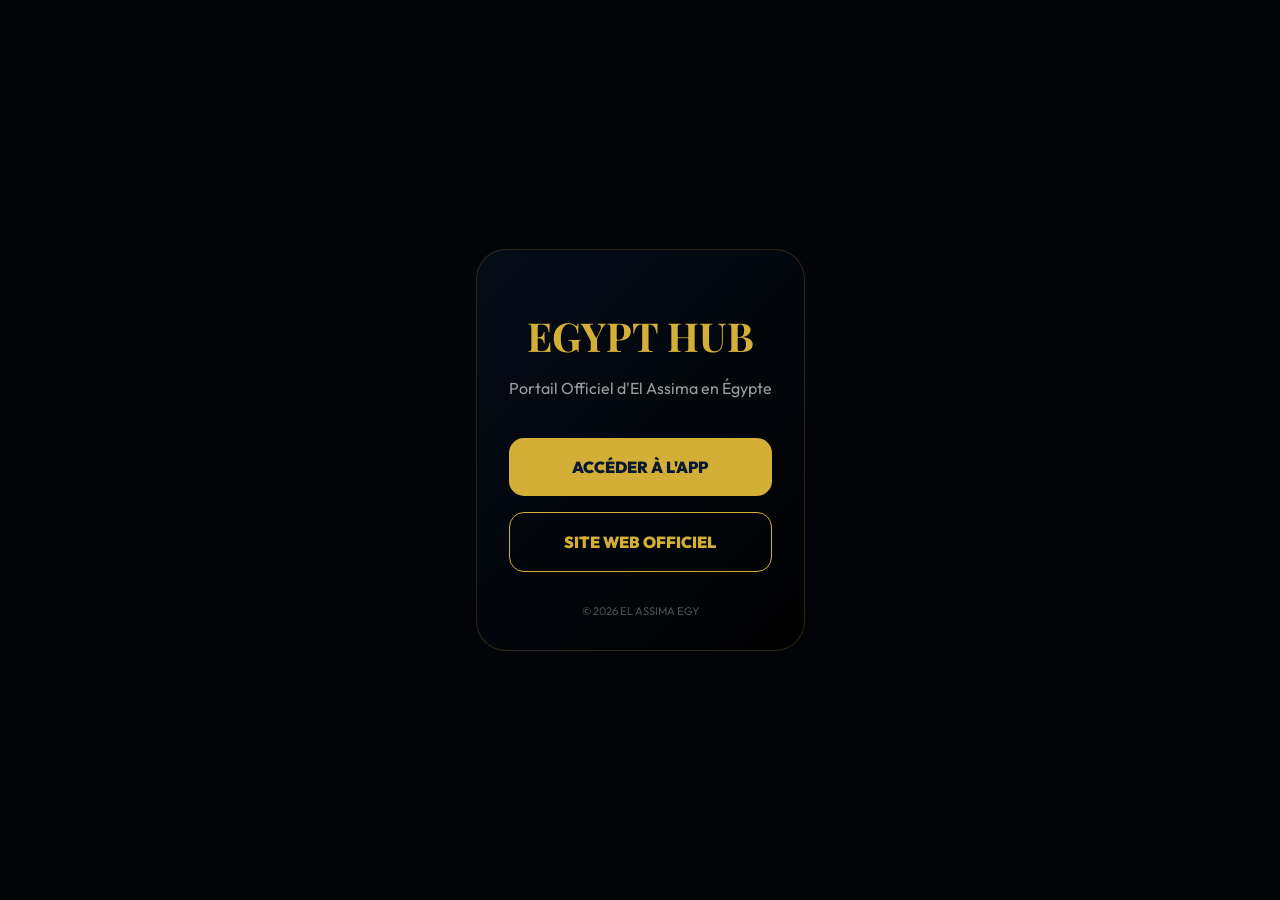
<file: HUB.html>
<!DOCTYPE html>
<html lang="fr">
<head>
  <meta charset="UTF-8">
  <meta name="viewport" content="width=device-width, initial-scale=1.0">
  <title>ASSIMA HUB | Egypt</title>
  <link href="https://fonts.googleapis.com/css2?family=Outfit:wght@300;900&family=Playfair+Display:wght@900&display=swap" rel="stylesheet">
  <style>
    :root { --gold: #D4AF37; --blue: #0A1931; --black: #020408; }
    body { background: var(--black); color: white; font-family: 'Outfit', sans-serif; display: flex; align-items: center; justify-content: center; min-height: 100vh; margin: 0; }
    .hub { text-align: center; max-width: 400px; padding: 2rem; border: 1px solid rgba(212,175,55,0.2); border-radius: 30px; background: linear-gradient(135deg, #050c18, #000); }
    h1 { font-family: 'Playfair Display', serif; color: var(--gold); font-size: 2.5rem; margin-bottom: 0.5rem; }
    p { color: rgba(255,255,255,0.6); margin-bottom: 2.5rem; }
    .btn { display: block; background: var(--gold); color: var(--blue); text-decoration: none; padding: 1.2rem; border-radius: 15px; font-weight: 900; margin-bottom: 1rem; transition: 0.3s; }
    .btn:hover { transform: scale(1.05); box-shadow: 0 0 20px rgba(212,175,55,0.4); }
    .btn.outline { background: transparent; border: 1px solid var(--gold); color: var(--gold); }
  </style>
</head>
<body>
  <div class="hub">
    <h1>EGYPT HUB</h1>
    <p>Portail Officiel d'El Assima en Égypte</p>
    <a href="index.html" class="btn">ACCÉDER À L'APP</a>
    <a href="#" class="btn outline">SITE WEB OFFICIEL</a>
    <div style="margin-top: 2rem; font-size: 0.7rem; color: rgba(255,255,255,0.3);">© 2026 EL ASSIMA EGY</div>
  </div>
</body>
</html>
</file>
